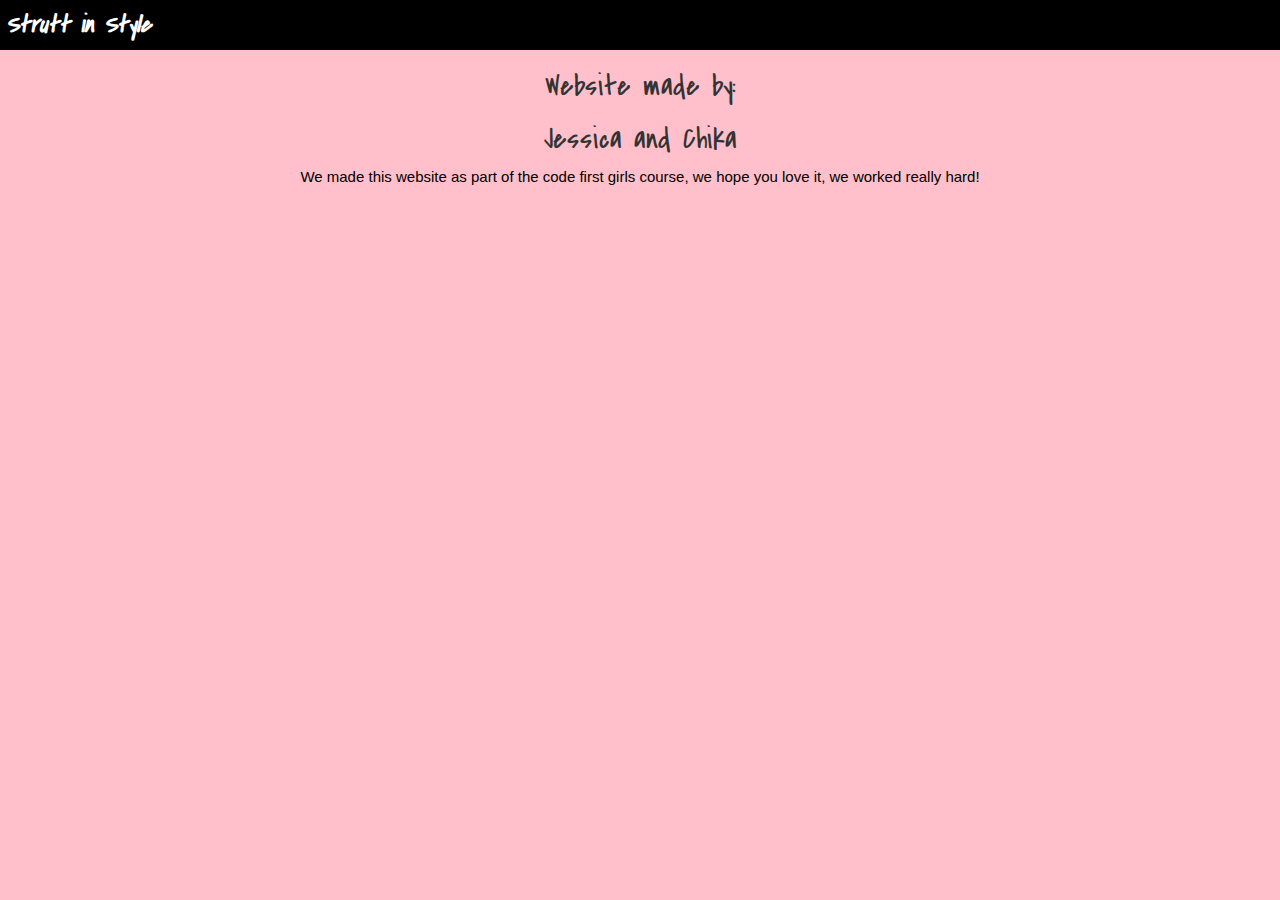
<file: about us.html>
<!DOCTYPE html>
<html lang="en">
<head>
<link rel="icon" href="images/favicon.png">
  <title>Strutt in Style</title>
  <meta charset="utf-8">
  <meta name="viewport" content="width=device-width, initial-scale=1">

  <link rel="stylesheet" href="https://maxcdn.bootstrapcdn.com/bootstrap/3.3.7/css/bootstrap.min.css">

<link rel="stylesheet" type="text/css" href="css/custom.css">

<link href="https://fonts.googleapis.com/css?family=Covered+By+Your+Grace|Droid+Sans+Mono|La+Belle+Aurore|Petit+Formal+Script" rel="stylesheet">



  <script src="https://ajax.googleapis.com/ajax/libs/jquery/3.1.1/jquery.min.js"></script>
  <script src="https://maxcdn.bootstrapcdn.com/bootstrap/3.3.7/js/bootstrap.min.js"></script>

 </head>

   <style>
     
     h1 {
      text-align: center;
      font-family: 'Covered By Your Grace', cursive;
      font-size: 30px;
     }

     p{
      text-align: center;
      font-size: 15px;

     }
     
   </style>
	

<header>
	<nav>
		<div id="brand">Strutt in Style</div>
		</div>
	</nav>
</header>

<body>
<body style="background-color:pink;">

<h1>Website made by: </h1>
<h1>Jessica and Chika</h1>
<p> We made this website as part of the code first girls course, we hope you love it, we worked really hard! </p>
  

 
</body>
</html>
</file>
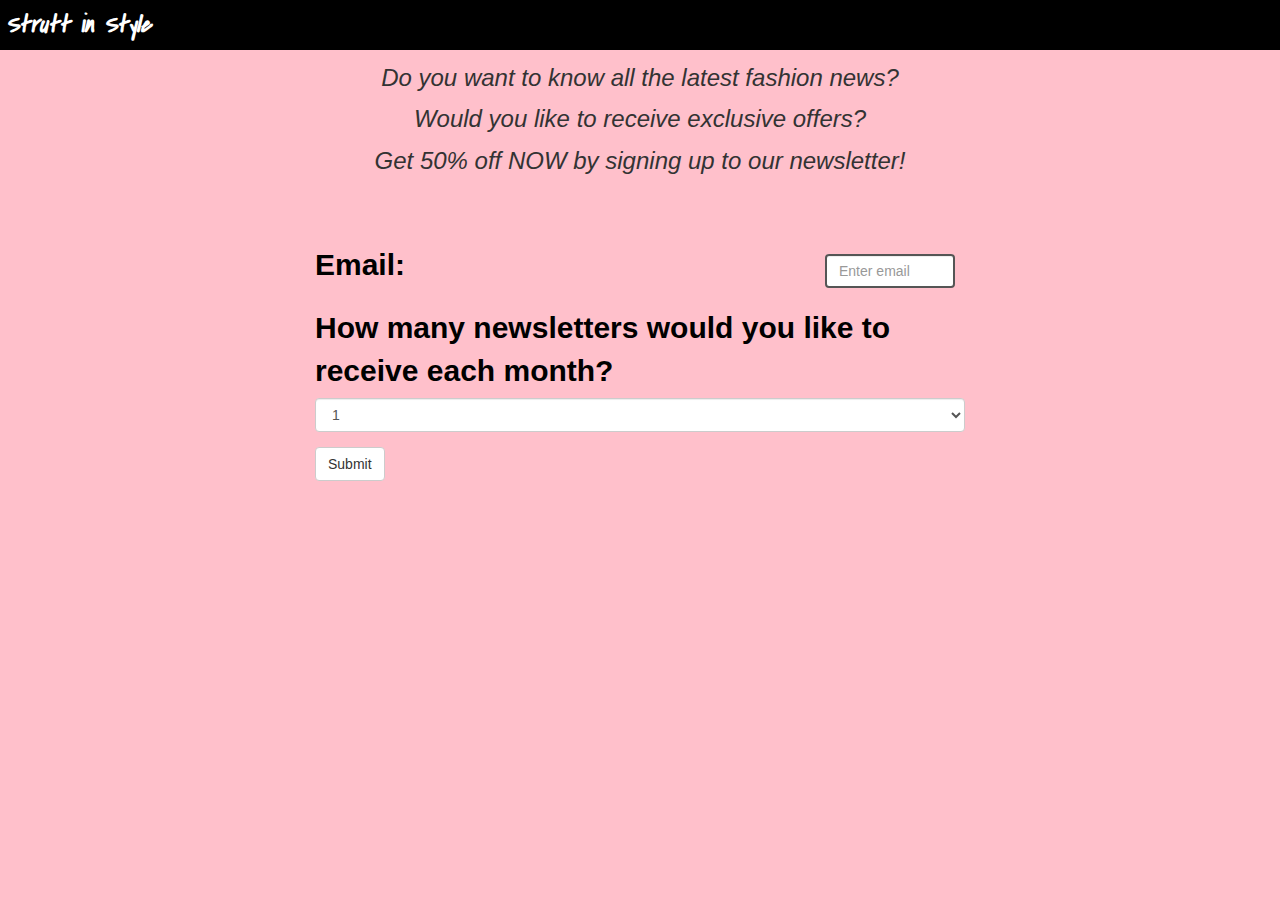
<file: sign up.html>
<!DOCTYPE html>
<html lang="en">
<head>
<link rel="icon" href="images/favicon.png">
  <title>Strutt in Style</title>
  <meta charset="utf-8">
  <meta name="viewport" content="width=device-width, initial-scale=1">

  <link rel="stylesheet" href="https://maxcdn.bootstrapcdn.com/bootstrap/3.3.7/css/bootstrap.min.css">

<link rel="stylesheet" type="text/css" href="css/custom.css">

<link href="https://fonts.googleapis.com/css?family=Covered+By+Your+Grace|Droid+Sans+Mono|La+Belle+Aurore|Petit+Formal+Script" rel="stylesheet">



  <script src="https://ajax.googleapis.com/ajax/libs/jquery/3.1.1/jquery.min.js"></script>
  <script src="https://maxcdn.bootstrapcdn.com/bootstrap/3.3.7/js/bootstrap.min.js"></script>

 </head>

  <style>

    h3{
      text-align: center;
      font-style: italic;
      margin-top: 15px;
      border-top: 15px;

}

label {
  font-size: 30px;
}

input.form-control {
    width: 20%;
    float: right;
  border-color: inherit;
    border-width: 2px;
    margin: 10px;

}

  </style>
	

<header>
	<nav>
		<div id="brand">Strutt in Style</div>
		</div>
	</nav>
</header>

<body>
<body style="background-color:pink;">

<h3>Do you want to know all the latest fashion news?</h3>
<h3>Would you like to receive exclusive offers?</h3>
<h3>Get 50% off NOW by signing up to our newsletter!</h3>

<br>
<br>
<br>

<div class="container">
	<form>
    <div class="form-group">
      <label for="email">Email:</label>
      <input type="email" class="form-control" id="email" placeholder="Enter email">
    </div>
    <div class="form-group">
  <label for="sel1">How many newsletters would you like to receive each month?</label>
  <select class="form-control" id="sel1">
    <option>1</option>
    <option>2</option>
    <option>3</option>
    <option>4</option>
  </select>
</div>
    <button type="submit" class="btn btn-default">Submit</button>
  </form>
</div>


	
  

 
</body>
</html>
</file>
<file: css/custom.css>
* { padding: 0; margin: 0; }
body { font-family: sans-serif; }
a { text-decoration: none; color: #00A5CC; }
li { list-style-type: none; }

header { 
    width: 100%; 
    height: 50px; 
    margin: 0;
    border-bottom: 1px solid #EEE;


}

header {
    background: #000;
    border-color: #000;
    
}

#brand {
    float: left;
    line-height: 50px;
    color: #fff;
    font-size: 25px;
    font-weight: bolder;
   margin: 0 0 0 6px;
   font-family: 'Covered By Your Grace', cursive;
   font-style: italic;
}
nav { width: 100%; text-align: center; }
nav a { 
    display: block; 
    padding: 15px 0;
    border-bottom: 1px #FFCCCC ;
    color: black;
    padding-right:0;
}
nav a:hover { background: #d3d3d3; color: #FFF; }
nav li:last-child a { border-bottom: none; }

/*-----------------------------------------*/

.menu {
    width: 240px;
    height: 100%;
    position: absolute;
    background: #FFCCCC;
    left: -240px;
    transition: all .3s ease-in-out;
    -webkit-transition: all .3s ease-in-out;
    -moz-transition: all .3s ease-in-out;
    -ms-transition: all .3s ease-in-out;
    -o-transition: all .3s ease-in-out;
    z-index: 3;

    
}
.menu-icon {
    padding: 10px 20px;
    background: #000;
    color: #fff;
    cursor: pointer;
    float: left;
    margin: 6px 6px 0 0;
    border-radius: 5px;
    
}
#menuToggle { display: none; }

#menuToggle:checked ~ .menu { position: absolute; left: 0; }

input.form-control {

    width:20%;
    float: right;
    border-color: black;
    border-width: 2px;
    margin: 10px;

}

.input {
    padding: 10px;
}

.glyphicon-search{
    position: absolute;
    top: 0;
    right: 0;
    z-index: 2;
    display: block;
    width: 34px;
    height: 34px;
    line-height: 34px;
    text-align: center;
    pointer-events: none;
    margin: 10px;
}

.carousel {
    padding-bottom: 20px: 
    padding-top: 20px;
    z-index: 1;


}


.carousel-inner > .item > img {
    margin: 0 auto;
    width:1200px;
    height:600px;
}



img {
    max-width: 100%;
    height: auto;
    display: table-row;
    padding-top: 10px;
    margin:0px;
    width: 100%;

}

img.centerImage1 {
   
}

section#section1 {
    max-width: 100%;
}
    



.row1{
   display: inline-grid;

}

.container {
  width: auto;
  max-width: 680px;
  padding: 0 15px;
}
.container .credit {
  margin: 20px 0;
}

footer {
    position: fixed;
    height: 100px;
    bottom: 0;
    width: 100%;
    background: black;
    color: white;
}

* {
    padding: 0;
    margin: 0;
    color: black;

}

li {
    margin-left: 0px;
    color: white;
}

.navbar-default {
    background-color: #000;
    border-color: #000;
    width: 100%
    z-index: 3;
  h


}

.navbar-default .navbar-text {
    color: #fff;
    float: left;
    margin-right: 50px;

}

.footer-container {
    margin-top: 0;
}

.navbar {
    width: 100%;
    margin:0;
}


body {
      position: relative;

  }
  #section1 {padding-top:50px;height:500px;color: #fff; }
  #section2 {padding-top:50px;height:500px;color: #fff; }
  #section3 {padding-top:50px;height:500px;color: #fff; }

  a {
    color: #fff;
    text-align: center;
    font-style: italic;

}

.dropdown-menu {
    float:right;
}

button.button {
    background: #000;
    color: #fff;
    font-size: 15px;
    padding: 15px;
    border: 2px solid black;
    width: 200px;
    font-weight: bold;
    }

#section2 {
    padding-top: 5px;
    height: 300px;
    color: #fff;
    padding-bottom: 20px;
    border:10%;
}

#section3 {
   
    height: 500px;
    color: #fff;
    padding-bottom: 5px;

    border:0px;
}

button.imgbutton {
    background: #000;
    color: #fff;
    font-size: 15px;
    padding: 15px;
    border: 2px solid black;
    width: 200px;
    font-weight: bold;
    }

    .footer-distributed{
    background-color: #000;
    box-shadow: 0 1px 1px 0 rgba(0, 0, 0, 0.12);
    box-sizing: border-box;
    width: 100%;
    text-align: left;
    font: normal 16px sans-serif;

    padding: 45px 50px;
    margin-top: 80px;
}

.footer-distributed .footer-left p{
    color:  #8f9296;
    font-size: 14px;
    margin: 0;
}

/* Footer links */

.footer-distributed p.footer-links{
    font-size:15px;
    font-weight: bold;
    color:  #ffffff;
    margin: 0  0 10px;
    padding-bottom: 10px;
}

.footer-distributed p.footer-links a{
    display:inline-block;
    line-height: 1.8;
    text-decoration: none;
    color:  inherit;
    background: black;
    margin-top: -5px;

}

.footer-distributed .footer-right{
    float: right;
    margin-top: 0px;
    max-width: 180px;
}

.footer-distributed .footer-right a{
    display: inline-block;
    width: 35px;
    height: 35px;
    background-color:  #000;
    border-radius: 2px;

    font-size: 20px;
    color: #ffffff;
    text-align: center;
    line-height: 35px;
    margin-left: 3px;
  
}

.footer-distributed .footer-right a img{
  margin: -10px;
  margin-left: 3px;
}

/* If you don't want the footer to be responsive, remove these media queries */

@media (max-width: 600px) {

    .footer-distributed .footer-left,
    .footer-distributed .footer-right{
        text-align: center;
    }

    .footer-distributed .footer-right{
        float: none;
        margin: 0 auto 20px;
    }

    .footer-distributed .footer-left p.footer-links{

        line-height: 1.8;
        
    }


.footer-distributed .footer-right a {
    display: inline;
    width: 35px;
    height: 35px;
    background-color: #33383b;
    border-radius: 2px;
    font-size: 20px;
    color: #ffffff;
    text-align: center;
    line-height: 35px;
    margin-left: 3px;

}
</file>
